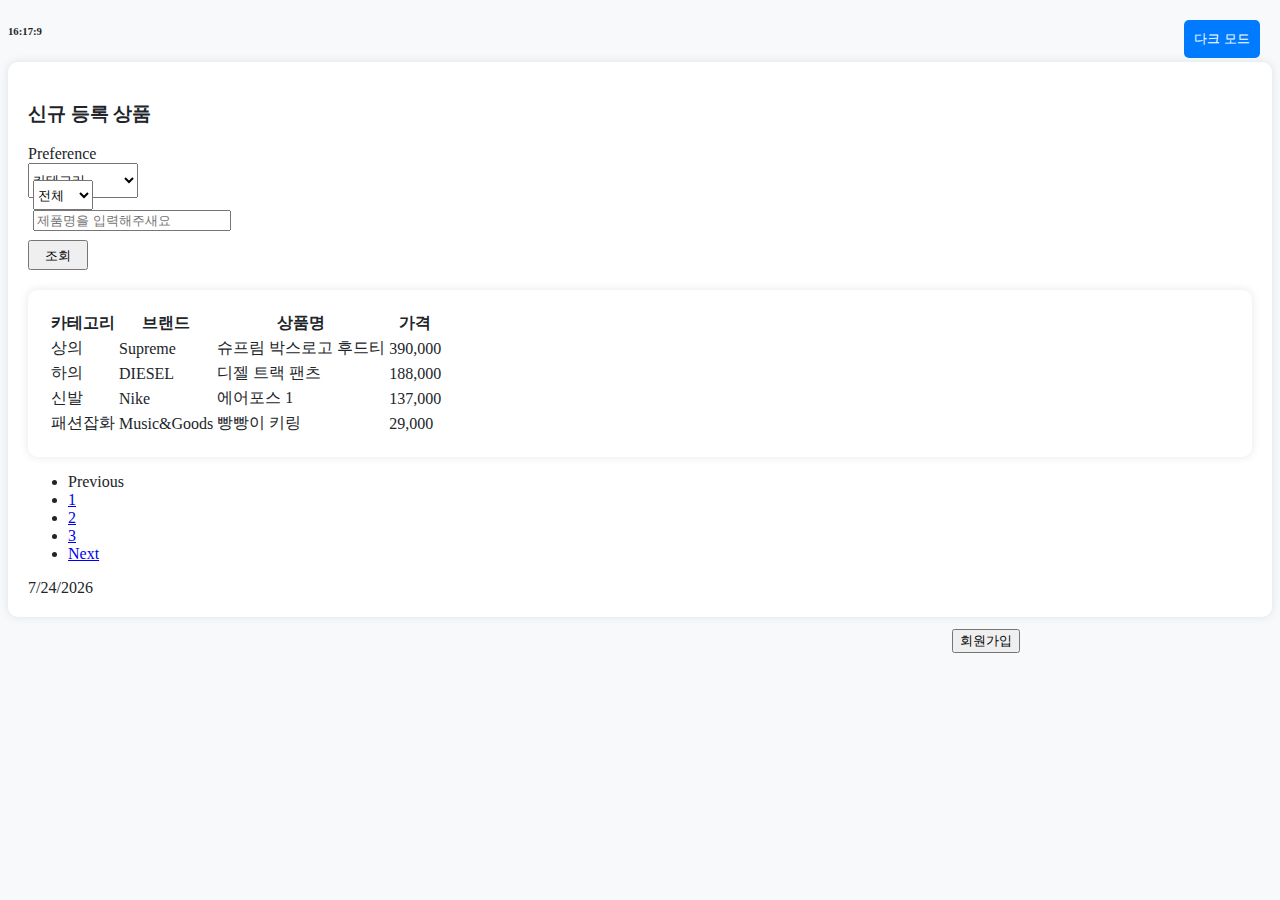
<file: boot/index.html>
<!DOCTYPE html>
<html lang="ko">
<head>
    <title>Admin Page</title>
    <link href="https://cdn.jsdelivr.net/npm/bootstrap@5.3.1/dist/css/bootstrap.min.css" rel="stylesheet" integrity="sha384-4bw+/aepP/YC94hEpVNVgiZdgIC5+VKNBQNGCHeKRQN+PtmoHDEXuppvnDJzQIu9" crossorigin="anonymous">
    <link href="index.css" rel="stylesheet">
</head>
<body>
    
    <h6 id="clock">00:00:00</h6> 
    <style>
        
        
    </style>
    <div class="container mt-3">
        <h3 class="mt-5 mb-3">신규 등록 상품</h3>
        <form class="row row-cols-lg-auto g-3 align-items-center">      
            <div class="col-12">
              <label class="visually-hidden" for="inlineFormSelectPref">Preference</label>
              <select class="form-select" id="inlineFormSelectPref">
                <option value="cate" disabled selected>카테고리</option>
                <option value="top">상의</option>
                <option value="bottoms">하의</option>
                <option value="shose">신발</option>
                <option value="accessory">패션잡화</option>
              </select>
            </div>
            <div class="gender">
                <label class="Gender" for="gee"></label>
                <select class="ggg" id="gee">
                    <option value="all">전체</option>
                    <option value="female">여성</option>
                    <option value="male">남성</option>
                </select>

            </div>
            <div class="col-3">
                <input type="text" id="aa" placeholder="제품명을 입력해주새요">
              </div>
              <div class="col-auto">
                <button type="button" class="btn btn-primary">조회</button>
              </div>
          </form>
          <div class="container mt-3">
        <table class="table table-sm">
            <thead>
                <tr>
                    <th>카테고리</th>
                    <th>브랜드</th>
                    <th>상품명</th>
                    <th>가격</th>
                </tr>
            </thead>
            <tbody id="data-table">
                <!-- 추후 크롤링한 데이터가 들어가는 자리 -->
            </tbody>
        </table>
    </div>
    <nav aria-label="...">
        <ul class="pagination justify-content-center">
          <li class="page-item disabled">
            <a class="page-link">Previous</a>
          </li>
          <li class="page-item"><a class="page-link" href="#">1</a></li>
          <li class="page-item active" aria-current="page">
            <a class="page-link" href="#">2</a>
          </li>
          <li class="page-item"><a class="page-link" href="#">3</a></li>
          <li class="page-item">
            <a class="page-link" href="#">Next</a>
          </li>
        </ul>
      </nav>
      <div id="join">
        <button type="button" onclick="location.href='join1.html'" class="btn btn-outline-primary">회원가입</button>
    </div>
    <div>
        <button class="toggle-btn" onclick="toggleDarkMode()">다크 모드</button>
    </div> 
   
   <script>
      // 크롤링한 데이터를 아래와 같은 형태의 객체 배열로 가정합니다.
      // 추후 데이터베이스에 있는 데이터를 쿼리문으로 불러 올 수 있게 쿼리르 작성해 볼 수 있음
      const data = [
          { category: "상의", brand: 'Supreme', product: '슈프림 박스로고 후드티', price: '390,000' },
          { category: "하의", brand: 'DIESEL', product: '디젤 트랙 팬츠', price: '188,000' },
          { category: "신발", brand: 'Nike', product: '에어포스 1', price: '137,000' },
          { category: "패션잡화", brand: 'Music&Goods', product: '빵빵이 키링', price: '29,000' },
          // ...
      ];
      
      const dataTable = document.getElementById('data-table');
      
      data.forEach((item) => {
          const row = dataTable.insertRow();
          row.insertCell(0).innerHTML = item.category;
          row.insertCell(1).innerHTML = item.brand;
          row.insertCell(2).innerHTML = item.product;
          row.insertCell(3).innerHTML = item.price;
      });
      function toggleDarkMode() {
        const body = document.body;
        const containers = document.querySelectorAll('.container');

        body.classList.toggle('dark-mode');
        containers.forEach(container => {
            container.classList.toggle('dark-mode');
        });
    }
     const clock = document.getElementById("clock")

     function getClock(){
        const now = new Date();  // 현재 날짜 및 시간
        const hour = now.getHours();
        const minutes = now.getMinutes();
        const seconds = now.getSeconds();
        clock.innerText = `${hour}:${minutes}:${seconds}`
     }

     getClock();
     setInterval(getClock, 1000);
    
     let today = new Date();   

        document.write(today.toLocaleDateString());

   
    </script>
    <script src="https://cdn.jsdelivr.net/npm/bootstrap@5.3.1/dist/js/bootstrap.bundle.min.js" integrity="sha384-HwwvtgBNo3bZJJLYd8oVXjrBZt8cqVSpeBNS5n7C8IVInixGAoxmnlMuBnhbgrkm" crossorigin="anonymous"></script>
</body>
</html>
</file>
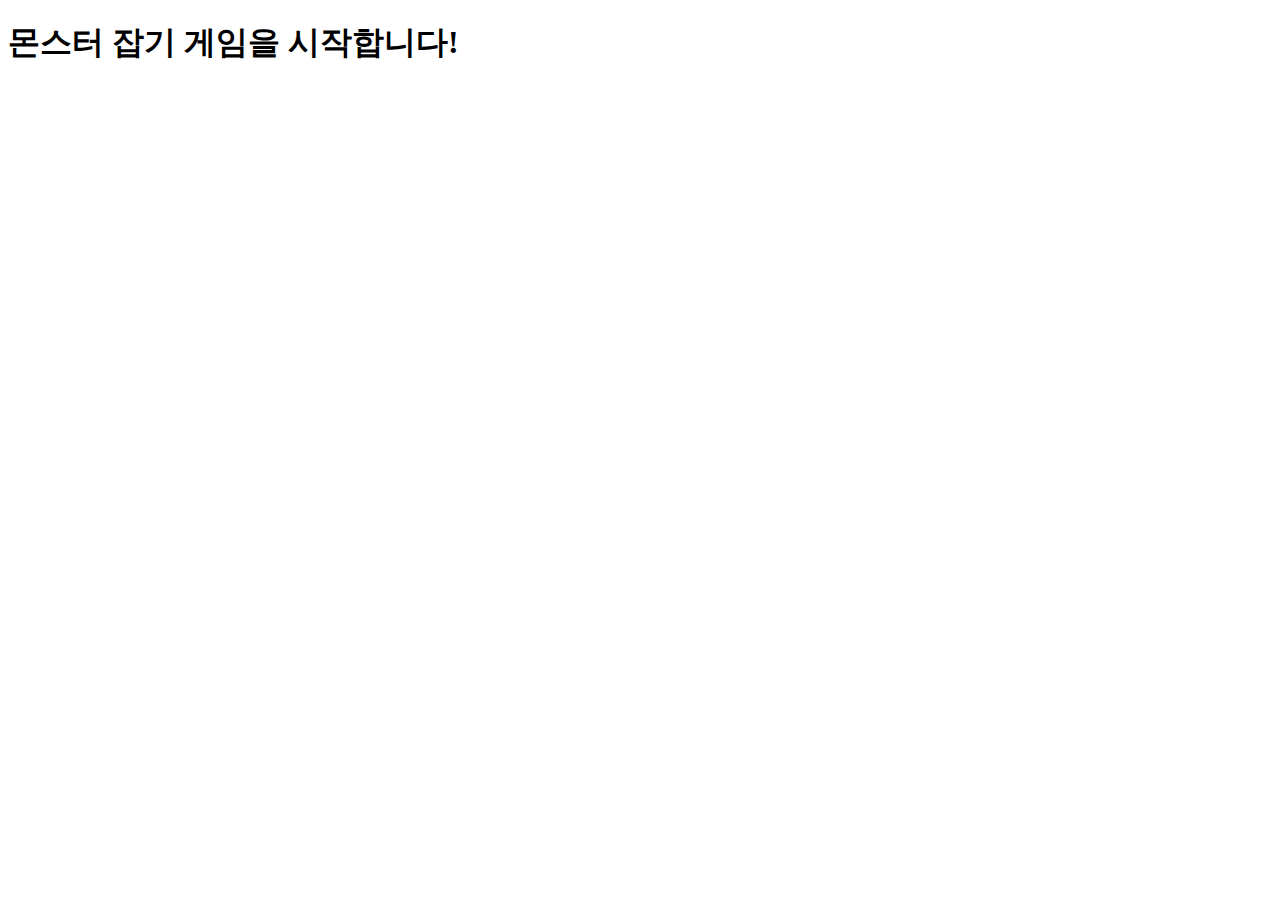
<file: game.html>
<!DOCTYPE html>
<html lang="ko">
    <head>
      <meta charset="utf-8">
      <meta http-equiv="X-VA-Compatible" content="IE=edge">
    <meta name="viewport" content="width=device-width", initial-scale=1>
    <title>몬스터 잡기 게임</title>
    </head>
<body>
 
    <div id="container"></div>

   <script>
      let monsterHP = 100
      const container = document.getElementById("container")
      const h1 = document.createElement("h1")
      h1.textContent = "몬스터 잡기 게임을 시작합니다!" 
      container.appendChild(h1) 

      let attackDamage = parseInt("1회 공격시 데미지는? (양의 정수)")
      let attackCount = 0

        if(attackDamage > 0){

                while(monsterHP > 0){
                monsterHP -= attackDamage // HP가 감소한다!
                attackCount += 1 // 때린 횟수는 증가한다!
             }

            console.log(attackCount)

     }  else{
         alert("데미지를 잘못 입력하여 게임을 취소합니다!")
          }
   </script>
 </body>
</html>
</file>
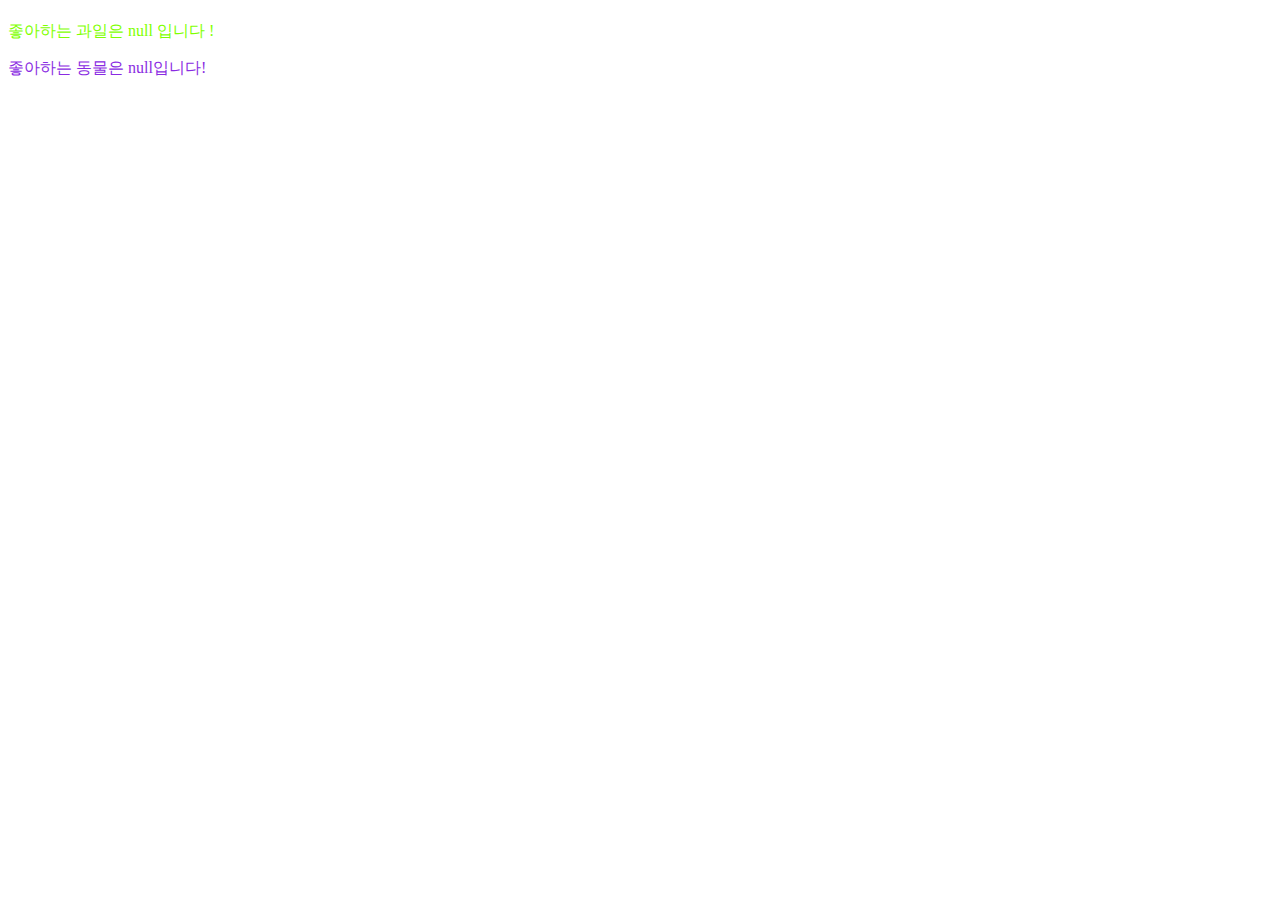
<file: user.html>
<!DOCTYPE html>
<html lang="ko">
    <head>
      <meta charset="utf-8">
      <meta http-equiv="X-VA-Compatible" content="IE=edge">
    <meta name="viewport" content="width=device-width", initial-scale=1>
    <title>사용자 정보 입력받고 출력하기</title>
    <style>
        #animal{
            color:blueviolet
        }
        #fruit{color: chartreuse;}
    </style>
    </head>
    <body>

        <h1 id="name"></h1>
        <p id="fruit"></p>
        <p id="animal"></p>
    
    <script>
     const nameElement = document.querySelector("#name")
     let name = prompt("당신의 이름은?")
     nameElement.textContent = name

     const fruitElement = document.querySelector("#fruit")
     fruitElement.textContent = `좋아하는 과일은 ${prompt ("당신이 좋아하는 과일은?")} 입니다 !`
     
     document.querySelector("#animal")
     .textContent = `좋아하는 동물은 ${prompt ("좋아하는 동물은?")}입니다!`



    </script>
</html>
</file>
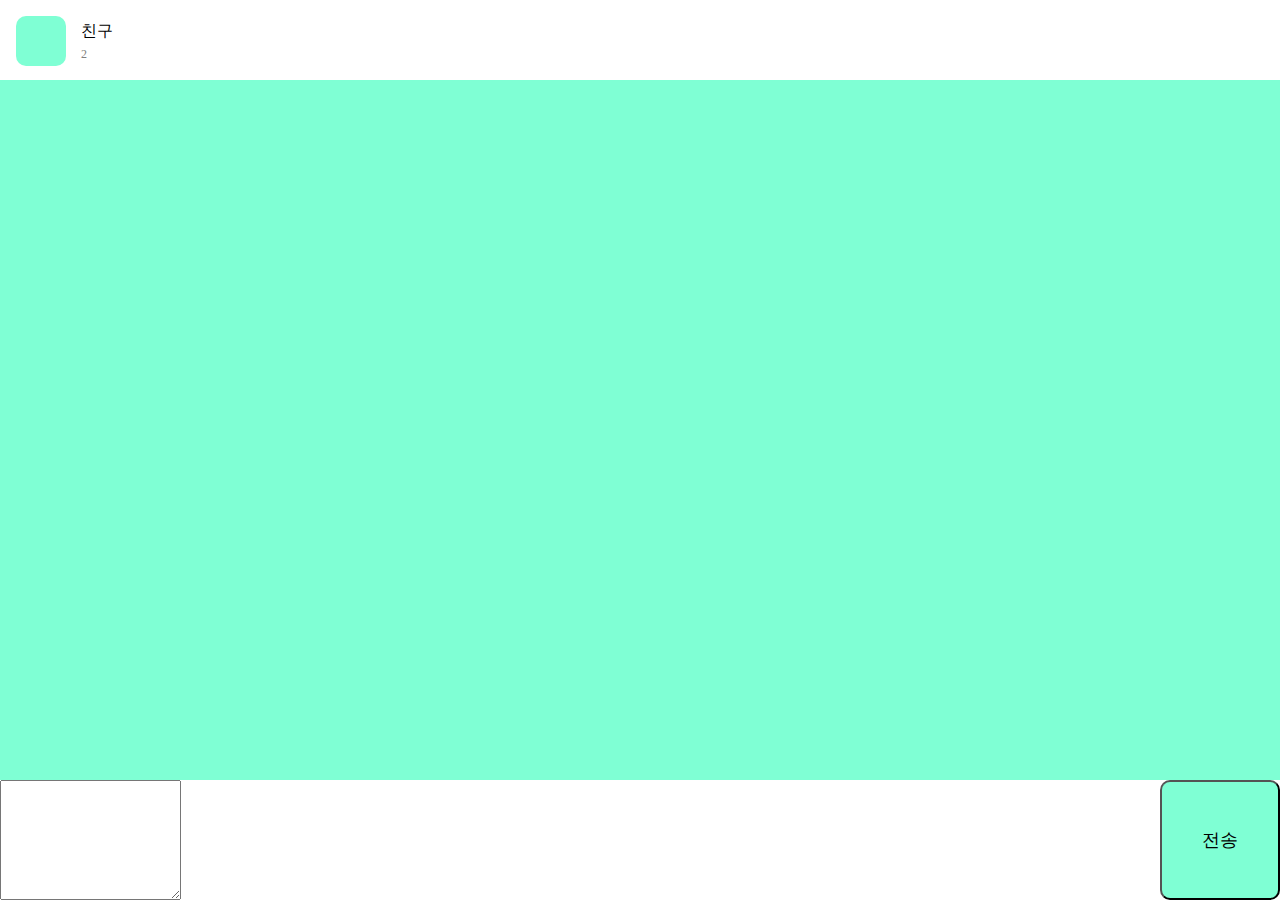
<file: 채팅방.html>
<!DOCTYPE html>
<html lang="ko">
    <head>
      <meta charset="utf-8">
      <meta http-equiv="X-VA-Compatible" content="IE=edge">
      <title>채팅방 만들기</title>
      <link href="chat.css" rel="stylesheet">
    </head>
    <body>
        <div class="container">
            <main class="chat-screen">
             <section class="chat-screen__bar">
                <div class="user">
                    <div class="user__column">
                        <div class="user__pic"></div>
                 </div>
                <div class="user__column">
                 <p class="user__nick">친구</p>
                 <p class="user__count">2</p>
                </div>    
              </div>
             </section>
         </main>

         <form class="chat-form">
            <section class="chat-form__field">
                <textarea class="chat-form__field"></textarea>
                <input type="submit" value="전송" class="chat-form__bt">

            </section>
         </form>


         </form>
        </div>
    </body>
    </html>
</file>
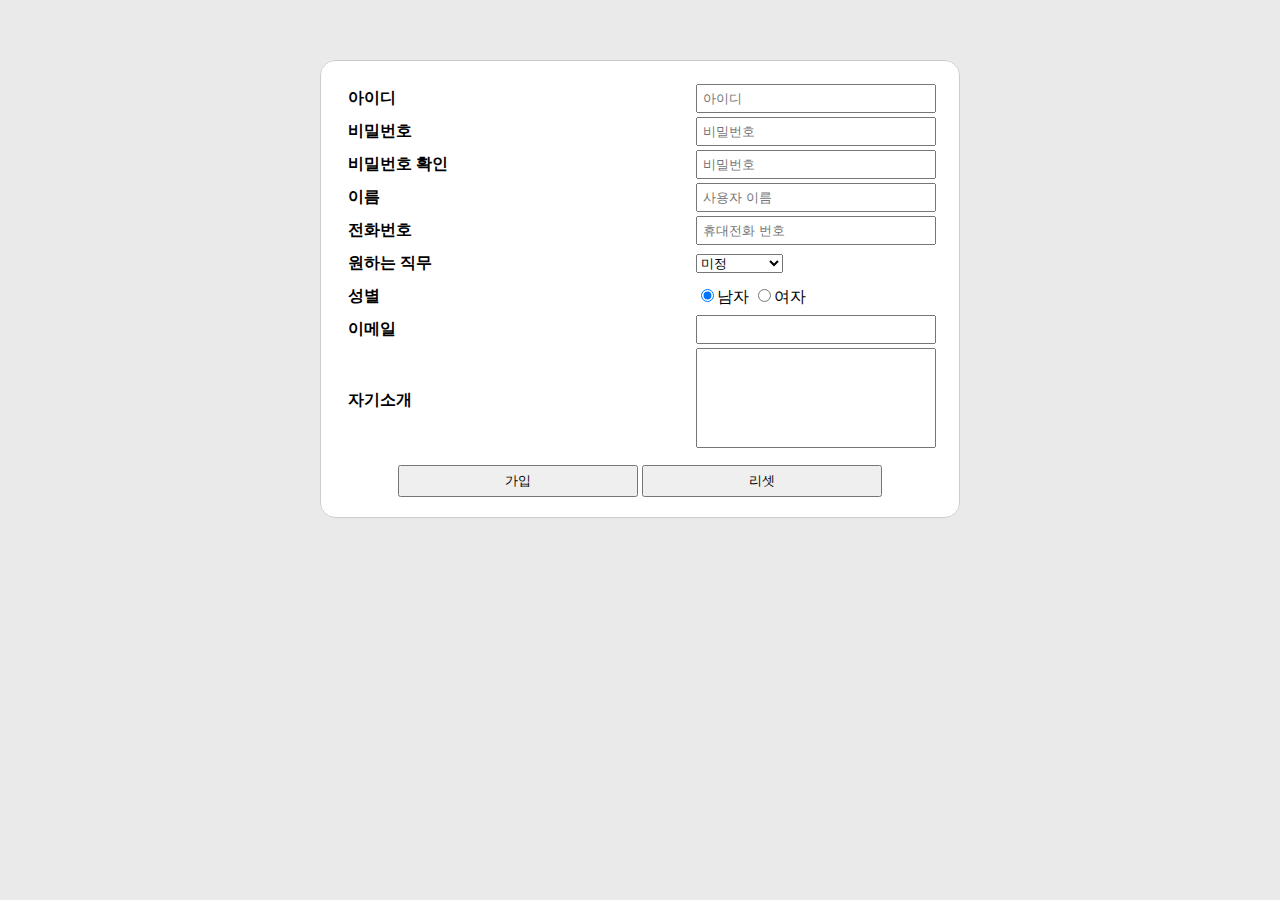
<file: boot/join1.html>
<!DOCTYPE html>
<html lang="ko">
    <head>
        <meta charset="utf-8">
        <meta http-equiv="x-ua-compatible" content="IE=edge">
        <meta name="viewport" content="width=device-width, initial-scale=1.0">
        <title>회원가입 양식</title>
        <link href="join1.css" rel="stylesheet">
        <style>
           
        </style>
    </head>
    <body>
        <div id="container">
            <form id="form" action="#">
                <table class="table">
                    <tr>
                        <th>아이디</th>
                        <td>
                            <input name="id" placeholder="아이디" autocomplete="off">
                        </td>
                    </tr>
                    <tr>
                        <th>비밀번호</th>
                        <td>
                            <input type="password" name="pw1" placeholder="비밀번호">
                        </td>
                    </tr>
                    <tr>
                        <th>비밀번호 확인</th>
                        <td>
                            <input type="password" name="pw2" placeholder="비밀번호">
                        </td>
                    </tr>
                    <tr>
                     <th>이름</th>   
                     <td>
                        <input name="name" placeholder="사용자 이름" autocomplete="off" required>
                     </td>
                    </tr>
                    <tr>
                        <th>전화번호</th>
                        <td>
                            <input name="phone" placeholder="휴대전화 번호" autocomplete="off">
                        </td>
                    </tr>
                    <tr>
                        <th>원하는 직무</th>
                        <td>
                            <select name="position">
                                <option value="developer">개발자</option>
                                <option value="designer">웹디자이너</option>
                                <option value="manager">기획자</option>
                                <option value="undetermined" selected>미정</option>
                            </select>
                        </td>
                    </tr>
                    <tr>
                        <th>성별</th>
                        <td>
                            <label>
                                <input type="radio" name="gender" value="male" checked>남자
                            </label>
                            <label>
                                <input type="radio" name="gender" value="female">여자
                            </label>
                        </td>
                    </tr>
                    <tr>
                        <th>이메일</th>
                        <td>
                            <input title="정확한 메일 주소를 작성해주세요" type="email" name="email" autocomplete="off">
                        </td>
                    </tr>
                    <tr>
                        <th>자기소개</th>
                        <td>
                            <textarea name="intro"></textarea>
                        </td>
                    </tr>
                </table>
                <div class="buttons">
                    <input type="submit" value="가입" class="btn" title="가입">
                    <input type="reset" value="리셋" class="btn" title="처음으로">
                </div>
            </form>
        </div>
        <script src="join1.js">
            
        </script>
    </body>

</html>
</file>
<file: boot/index.css>
body {
    background-color: #f8f9fa; /* 배경색 */
    color: #212529; /* 글자색 */
}

.container {
    background-color: #ffffff; /* 컨테이너 배경색 */
    border-radius: 10px;
    padding: 20px;
    margin-top: 20px;
    box-shadow: 0 0 10px rgba(0, 0, 0, 0.1);
}

/* 다크 모드 */
body.dark-mode {
    background-color: black; /* 다크 배경색 */
    color: #ffffff; /* 다크 글자색 */
}

.container.dark-mode {
    background-color: #454d55; /* 다크 모드 컨테이너 배경색 */
}

/* 토글 버튼 스타일 */
.toggle-btn {
    position: fixed;
    top: 20px;
    right: 20px;
    padding: 10px;
    border: none;
    background-color: #007bff;
    color: #ffffff;
    border-radius: 5px;
    cursor: pointer;
}
.toggle-btn {
    position: fixed;
    top: 20px;
    right: 20px;
    padding: 10px;
    border: none;
    background-color: #007bff;
    color: #ffffff;
    border-radius: 5px;
    cursor: pointer;
}
.form-select, .col-12 {
    width: 110px;
    height: 35px; 
}
.ggg {
    width: 60px;
    height: 30px;
    margin: 0px 5px 0px;

}


.col-3{
    width: 210px;
    height: 30px;
    
}
#aa{
    margin: 0px 5px 0px;
    width: 190px;
}
.btn-primary {
    width: 60px;
    height: 30px;
    text-align: center;
    line-height: 15px;
}
#join{
  margin-top: 50px; 
  position: fixed;
  right: 260px;


}
</file>
<file: chat.css>
*{
    box-sizing: border-box;
}
html{
    height: 100%;
}
body{
    height: 100%;
    margin: 0;
}
.container{
    height: 100%;
    background-color: aquamarine;
}


.chat-screen{
    height: calc(100% - 120px);
}

.user{
    background-color: white;
    padding: 16px;
    height: 80px;
}

.user__column{
    float: left;
}
.user__pic{
    width: 50px;
    height: 50px;
    margin-right: 10px;
    border-radius: 10px;
    background-color: aquamarine;
}
.user__nick, .user__count{
    margin: 5px;
}
.user__count{
    font-size: 12px;
    color: gray;
}

.chat-form{
    height: 120px;
    background-color: white;
}
.chat-form__field{
    height: 120px;
}
.chat-form__msg{
    width: calc(100% - 120px);
    height: 120px;
    border: none;
    resize: none;
    font-size: 24px;
    padding: 10px;
}

.chat-form__bt{
    float: right;
    width: 120px;
    height: 120px;
    border-radius: 10px;
    background-color: aquamarine;
    font-size: 18px;
}

.chat-form__msg:focus{
    outline: none;
}
.chat-form__bt:active{
    background-color: cadetblue;
}
</file>
<file: boot/join1.css>
*{ box-sizing: border-box;}
html, body{
    margin: 0;
    padding: 0;
    background-color: #eaeaea;
}
#container{
    width:  640px;
    margin: 60px auto 0; /* 좌우 여백을 동일하게 */
    background-color: #ffffff;
    border-radius: 15px; 
}
form{
    padding: 20px;
    border: 1px solid #cccccc;
    border-radius: 15px;
}
.table{
    width: 80;
    margin: auto;
}
th{
    width:  40%;
    text-align: right;
    padding: 5px;
}
th{
    width:  60%;
    text-align: left;
    padding-left: 5px;
}
input, section, textarea {
    width: 240px;
    padding:5px;
}
input[type="radio"]{
    width: initial;
}
input [type="submit"], input [type="reset"] {
    width: 80px;
}
textarea{
    resize: none;
    width: 240px;
    min-height: 100px;
}
.buttons{
    margin: 10px 0 0 0;
    text-align: center;
}
</file>
